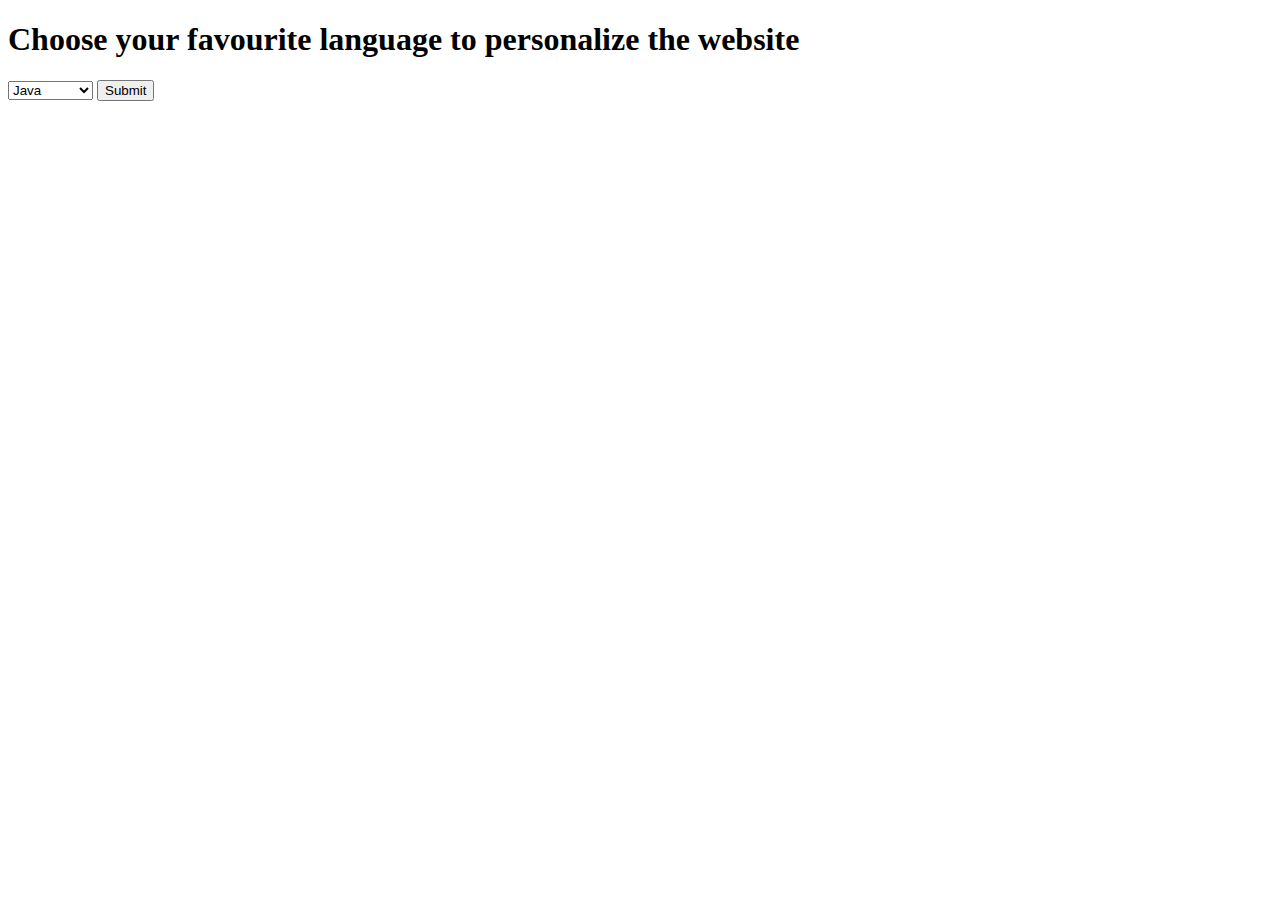
<file: JSP-Cookie-Save-Test/WebContent/config.html>
<!DOCTYPE html>
<html>
<head>
<title>Configuration</title>
</head>
<body>
<h1>Choose your favourite language to personalize the website</h1>
<form action="config-processed.jsp">
<select name="favLanguage">
<option >Java</option>
<option >C#</option>
<option>C++</option>
<option value="JavaScript">JavaScript</option>
</select>
<input type="submit">
</form>
</body>
</html>
</file>
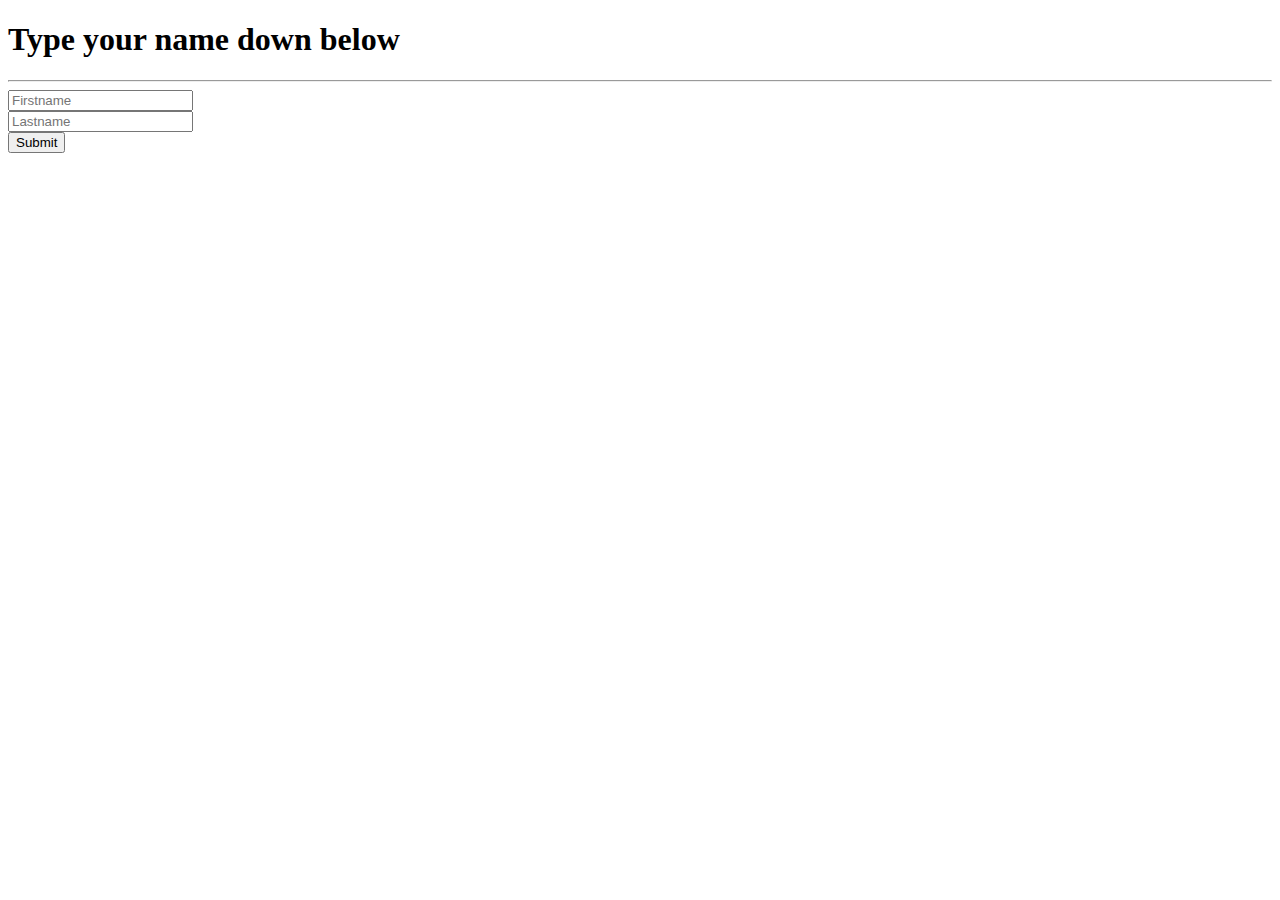
<file: Servlet-Tests/WebContent/form.html>
<!DOCTYPE html>
<html>
<head>
<title>Form</title>
</head>
<body>
<h1>Type your name down below</h1>
<hr>
<form action="StudentServlet" method="GET">
<input type="text" name="firstName" placeholder="Firstname">
<br>
<input type="text" name="lastName" placeholder="Lastname">
<br>
<input type="submit" name="submit">
</form>
</body>
</html>
</file>
